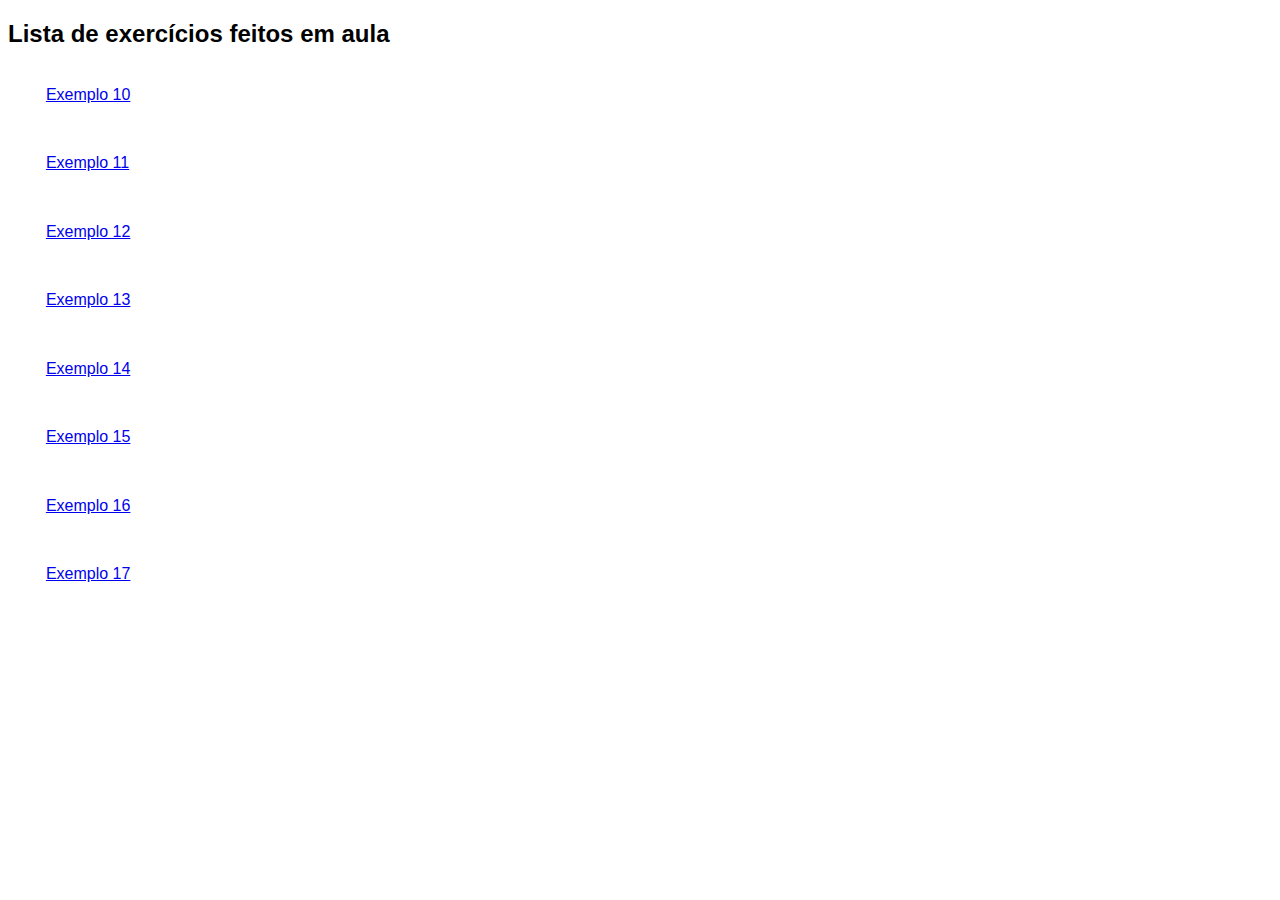
<file: index.html>
<!DOCTYPE html>
<html lang="en">
<head>
    <meta charset="UTF-8">
    <meta name="viewport" content="width=device-width, initial-scale=1.0">
    <title>Lista de exercícios feitos em aula</title>
    <link rel="stylesheet" href="style.css">
</head>
<body>
    <h2>Lista de exercícios feitos em aula</h2>
    <a href="exemplo10.html">Exemplo 10</a> 
    <a href="exemplo11.html">Exemplo 11</a> 
    <a href="exemplo12.html">Exemplo 12</a> 
    <a href="exemplo13.html">Exemplo 13</a> 
    <a href="exemplo14.html">Exemplo 14</a> 
    <a href="exemplo15.html">Exemplo 15</a> 
    <a href="exemplo16.html">Exemplo 16</a> 
    <a href="exemplo17.html">Exemplo 17</a>
</body>
</html>
</file>
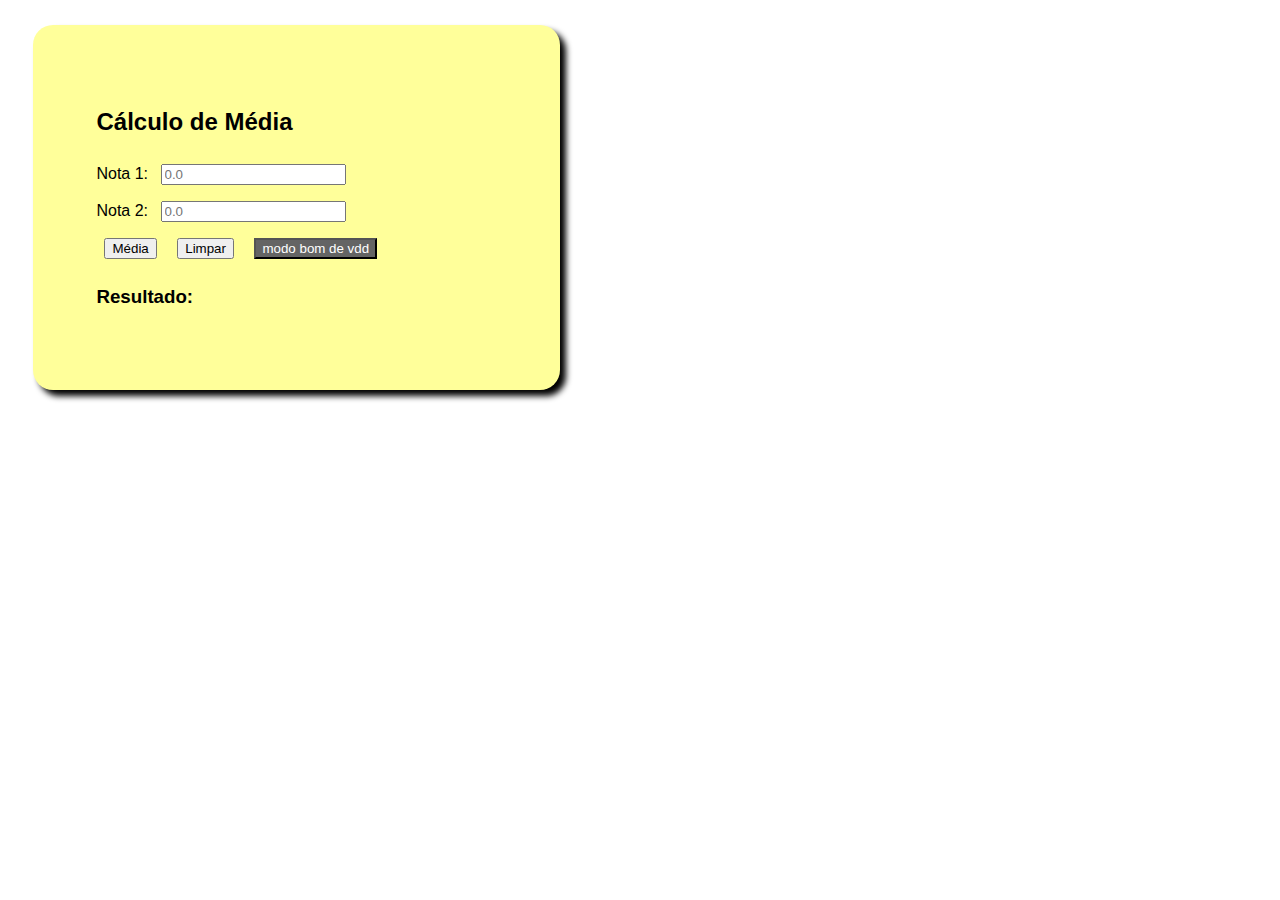
<file: exemplo10.html>
<!DOCTYPE html>
<html lang="en">
<head>
    <meta charset="UTF-8">
    <meta name="viewport" content="width=device-width, initial-scale=1.0">
    <title>Exemplo 10</title>
    <link rel="stylesheet" href="style.css">
</head>
<body>

    <div class ="main">
        <h2>Cálculo de Média</h2>
        <label for="nota1" name="nota1">Nota 1:</label>
        <input id="nota1" type="text" placeholder="0.0"> <br>
        <label for="nota2" name="nota2">Nota 2:</label>
        <input id="nota2" type="text" placeholder="0.0"> <br>
        <div>
            <button onclick="calcular();">Média</button>
            <button onclick="limpar();">Limpar</button>
            <button style="background-color: rgb(100, 100, 100); color: white;" onclick="aterarLayout();">modo bom de vdd</button>
        </div>
        <h3 class="result">Resultado:</h3>
    </div>
    <script>
        let modo = 0;
        function calcular(){
            const nota1 = parseFloat(document.getElementById("nota1").value);
            const nota2 = parseFloat(document.getElementById("nota2").value);
            let media = (nota1+nota2)/2;
            const resultado = document.getElementsByClassName("result");
            resultado[0].innerHTML = "Resultado: "+media;  
        }
        function limpar(){
            const caixa = document.getElementsByTagName("input");
            console.log(caixa);
            caixa[0].value = "";
            caixa[1].value = "";
            document.getElementsByClassName("result")[0].innerHTML = "Resultado:"
        }
        function aterarLayout(){
            const minhaDiv = document.getElementsByTagName("div")[0].style;
            const meuBotao = document.getElementsByTagName("button")[2].style;
            if(modo==0){
                minhaDiv.backgroundColor = "rgb(50, 50, 50)";
                minhaDiv.color = "white";
                meuBotao.backgroundColor = "white";
                meuBotao.color = "black";
                document.getElementsByTagName("button")[2].innerHTML = "modo ruim";
                modo=1;
            }else{
                minhaDiv.backgroundColor= "rgb(255, 255, 154)";
                meuBotao.backgroundColor = "rgb(100, 100, 100)";
                minhaDiv.color = "black";
                meuBotao.color = "white";
                document.getElementsByTagName("button")[2].innerHTML = "modo bom de verdade";
                modo=0;
            }
        }
    </script>
</body>
</html>
</file>
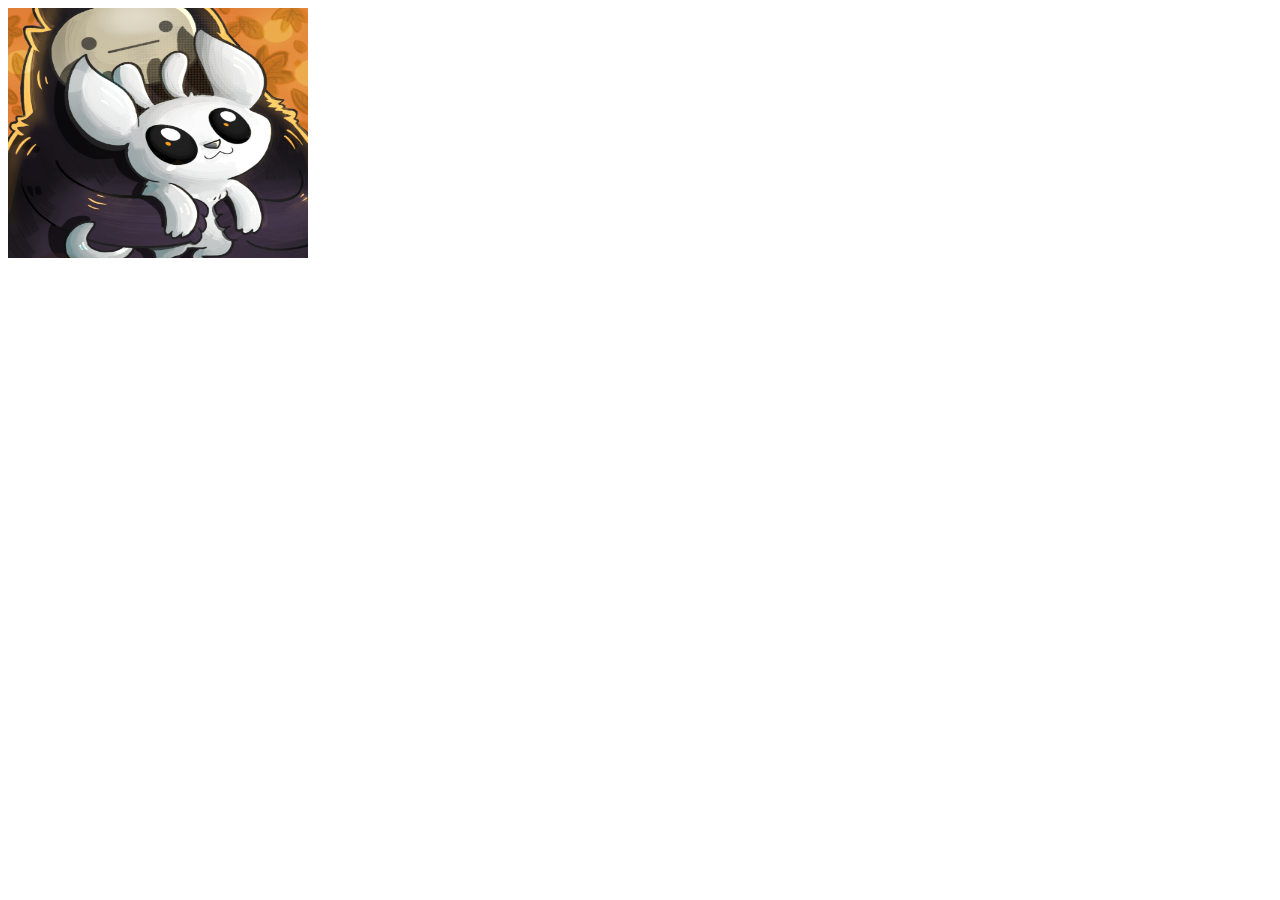
<file: exemplo11.html>
<!DOCTYPE html>
<html lang="en">
<head>
    <meta charset="UTF-8">
    <meta name="viewport" content="width=device-width, initial-scale=1.0">
    <title>Exemplo 11</title>
</head>
<body>
    <img onclick="trocar();" id="imagem" src="imagens/orinaru.png" width="300" height="250"  alt="ori :D"> <br> <br> <br>
    <script>
        let modo=0;
        function trocar(){
            if(modo==0){
                document.getElementById("imagem").src = "imagens/oriku.jpg";
                modo=1;
            }else{
                document.getElementById("imagem").src = "imagens/orinaru.png";
                modo=0;
            }
        }
    </script>
</body>
</html>
</file>
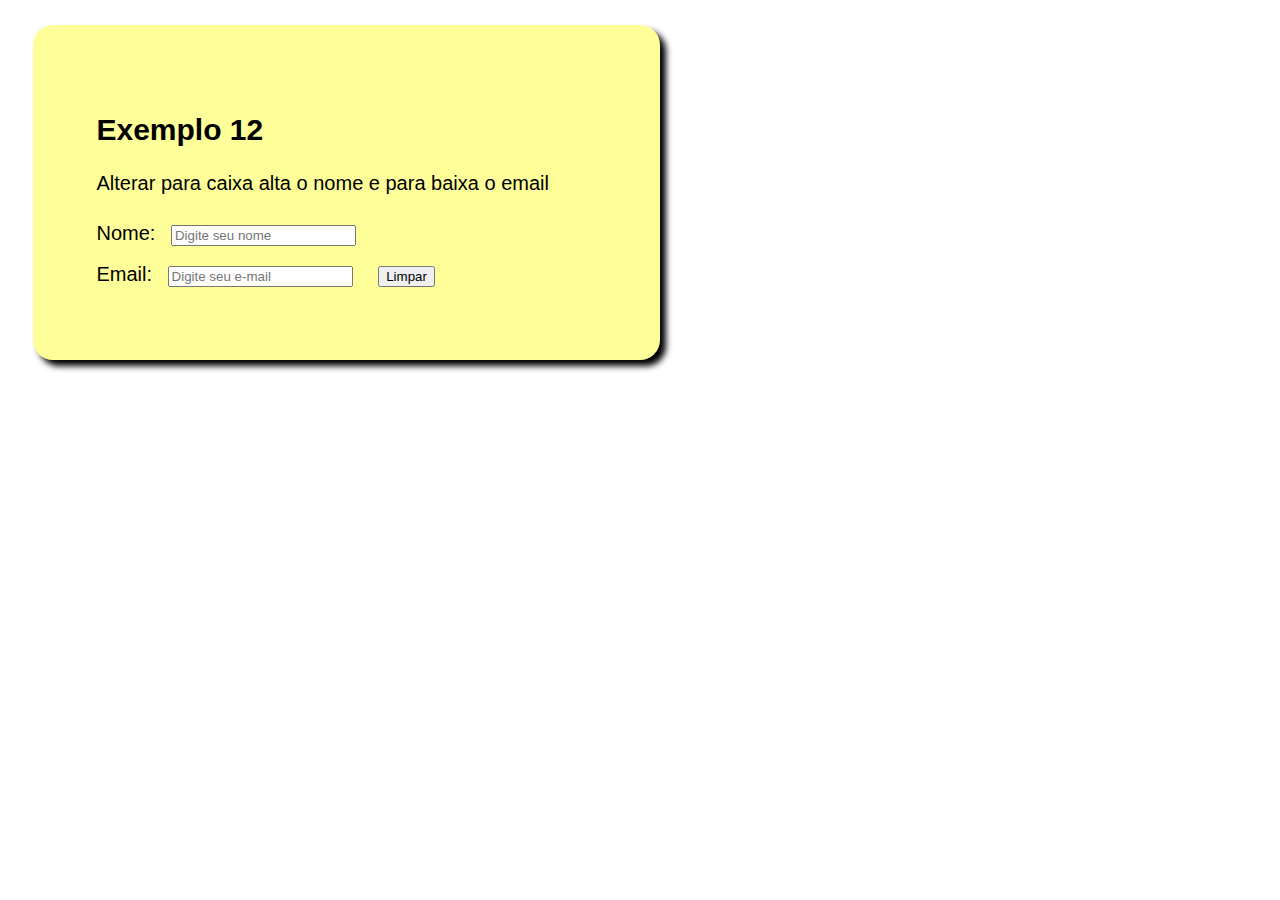
<file: exemplo12.html>
<!DOCTYPE html>
<html lang="en">
<head>
    <meta charset="UTF-8">
    <meta name="viewport" content="width=device-width, initial-scale=1.0">
    <title>Exemplo 12</title>
    <link rel="stylesheet" href="style.css">
</head>
<body style="font-size: 15pt;">
    <div class="main" style="width: 500px;">
        <h2>Exemplo 12</h2>
        <p>Alterar para caixa alta o nome e para baixa o email</p>
        <label for="caixa">Nome:</label>
        <input id="caixa" type="text" placeholder="Digite seu nome" onchange="mudarTexto();"> <br>
        <label for="email">Email:</label>
        <input id="email" type="text" placeholder="Digite seu e-mail" onchange="mudarEmail();">
        <input type="button" value="Limpar" onclick="limpar();">
    </div>
    <script>
        function mudarTexto() {
            const texto = document.getElementById("caixa");
            texto.value = texto.value.toUpperCase(); 
        }
        function mudarEmail() {
            const email = document.getElementById("email");
            email.value = email.value.toLowerCase(); 
        }
        function limpar() {
            document.getElementById("caixa").value = "";
            document.getElementById("email").value = "";
        }
    </script>
</body>
</html>
</file>
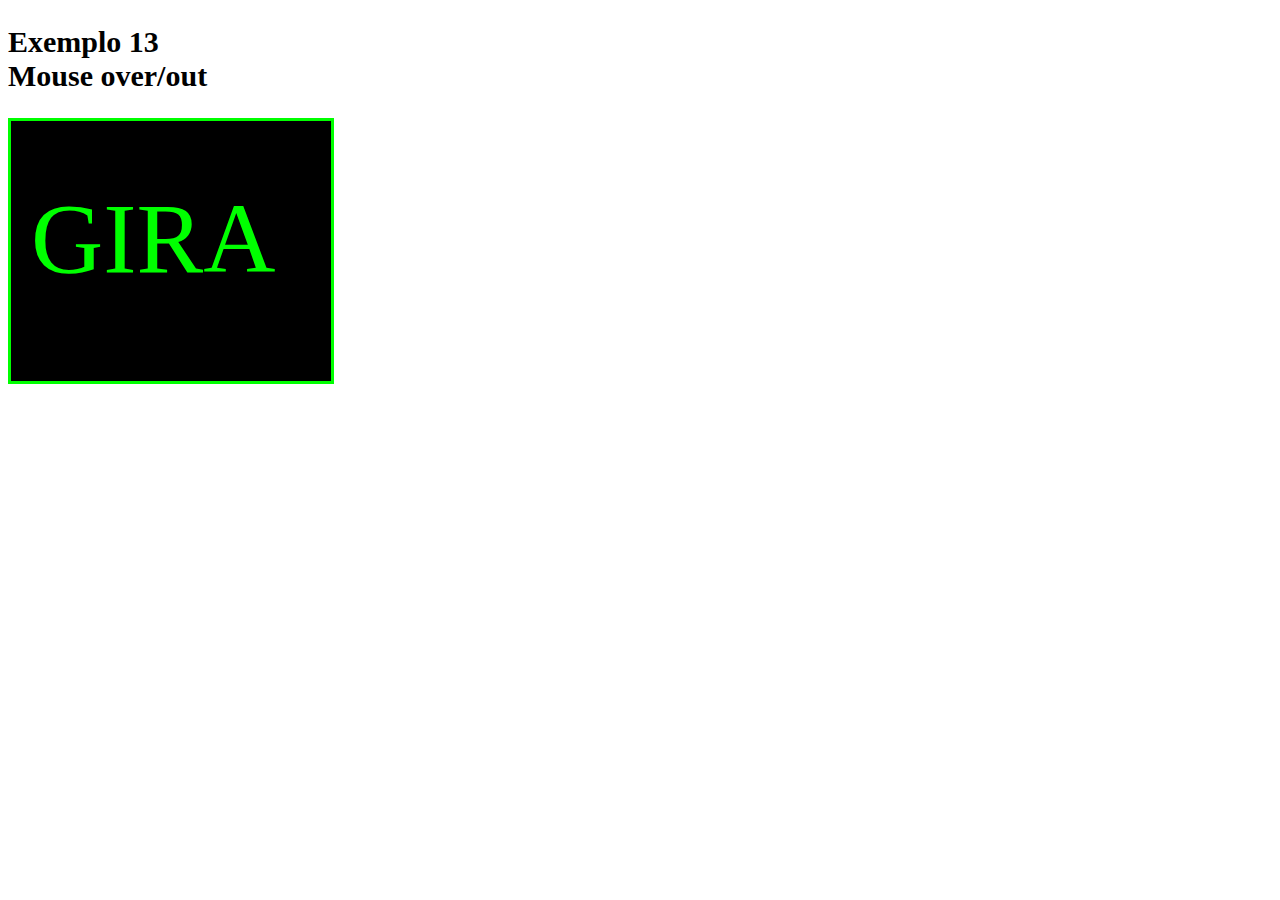
<file: exemplo13.html>
<!DOCTYPE html>
<html lang="en">
<head>
    <meta charset="UTF-8">
    <meta name="viewport" content="width=device-width, initial-scale=1.0">
    <title>Exemplo 13</title>
</head>
<body style="font-size: 15pt;">
    <h2>Exemplo 13 <br> Mouse over/out</h2>

    <div onmouseover="gira(this);" onmouseout="aspas(this);" style="background-color: rgb(0, 0, 0);width: 300px;height: 200px;color: rgb(0, 255, 0);font-size: 100px;padding-top: 60px;padding-left: 20px;border: 3px solid rgb(0, 255, 0)">
        GIRA
    </div>
    <script>
        function gira(obj){
            obj.innerHTML = "ASPAS";
            obj.style.width = "650px";
            obj.style.fontSize = "200px";
            obj.style.paddingTop = "15px";
        }
        function aspas(obj){
            obj.innerHTML = "GIRA";
            obj.style.width = "300px"
            obj.style.fontSize = "100px";
            obj.style.paddingTop = "60px";
        }
    </script>
</body>
</html>
</file>
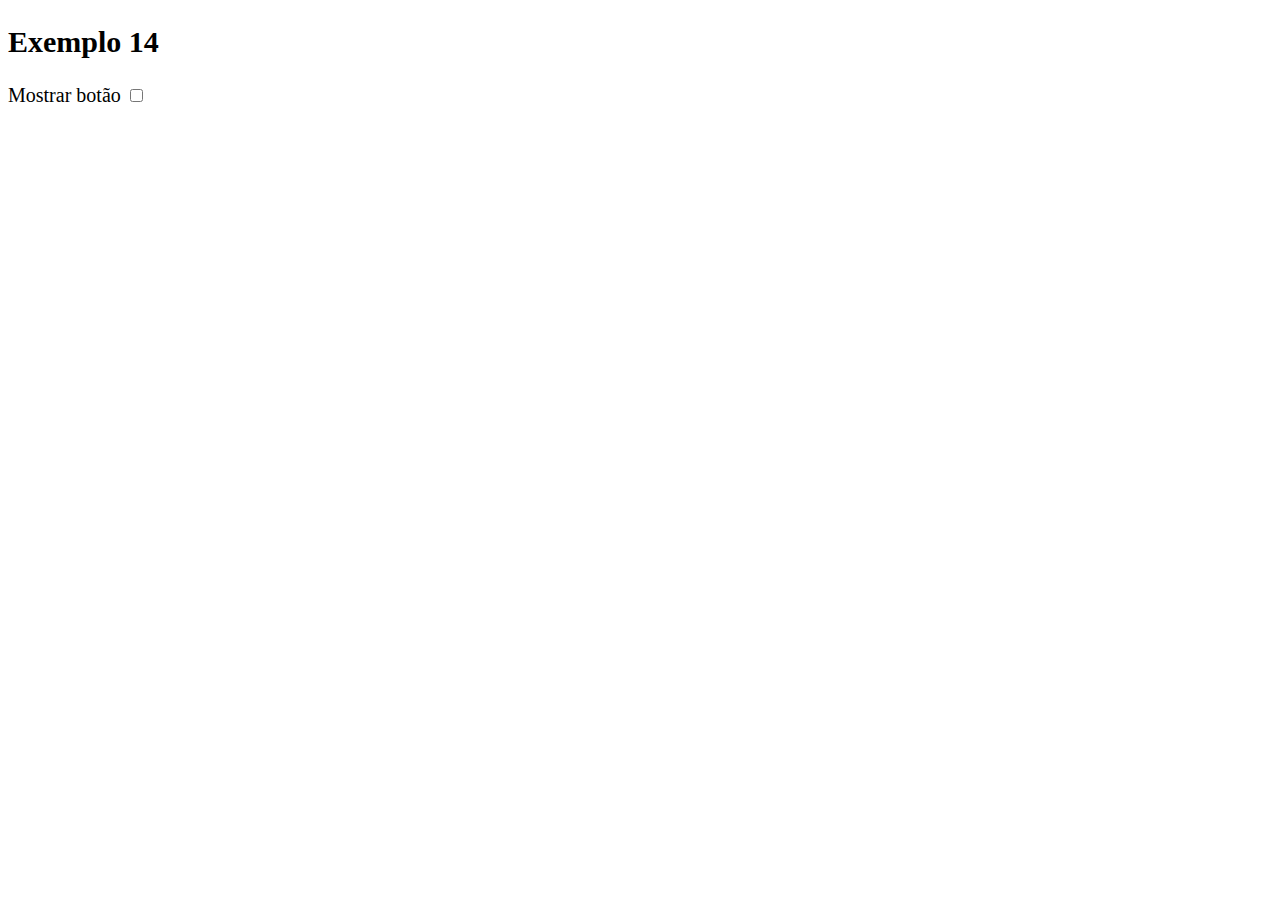
<file: exemplo14.html>
<!DOCTYPE html>
<html lang="en">
<head>
    <meta charset="UTF-8">
    <meta name="viewport" content="width=device-width, initial-scale=1.0">
    <title>Exemplo 14</title>
</head>
<body style="font-size: 15pt;">
    <h2>Exemplo 14</h2>
    <label for="caixa">Mostrar botão</label>
    <input onclick="adicionar();" id="caixa" type="checkbox"><br>
    <button style="font-size: 12pt;display: none;">Aperta ai </button>
    <script>
        function adicionar(){
            const marcado = document.getElementById("caixa").checked;
            console.log(marcado);
            const botao = document.getElementsByTagName("button")[0];
            botao.addEventListener("click",function(){
                const divi = document.createElement("div");
                const imagem = document.createElement("img"); 
                imagem.src = "imagens/orinaru.png";
                divi.appendChild(imagem);
                document.body.appendChild(divi);
                const im = document.getElementsByTagName("img")[0];
            im.addEventListener("click", function() {
                divi.remove(im); 
            });
            });
            
            if(marcado)
                botao.style.display = "inline";
            else
                botao.style.display = "none";
        }
    </script>
</body>
</html>
</file>
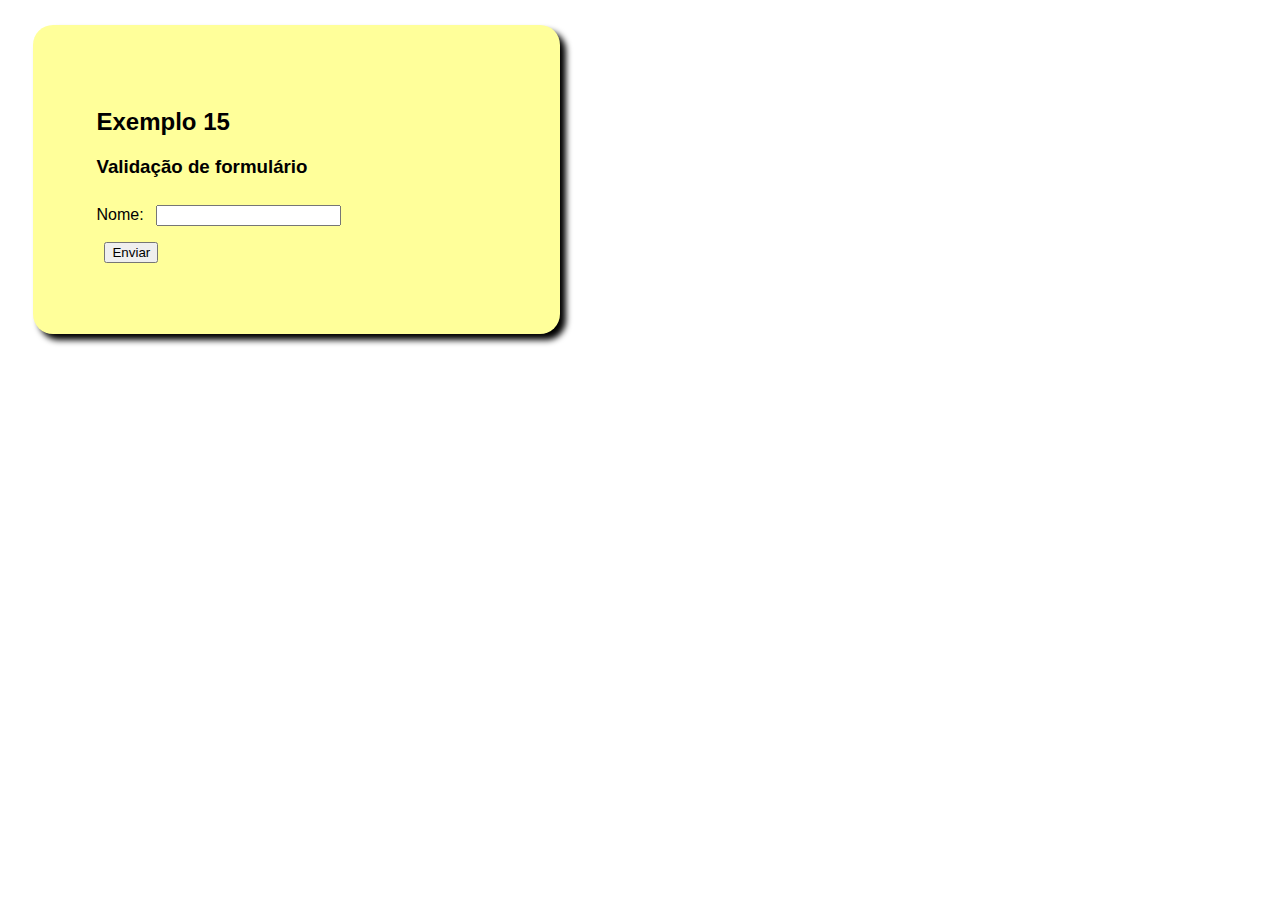
<file: exemplo15.html>
<!DOCTYPE html>
<html lang="en">
<head>
    <meta charset="UTF-8">
    <meta name="viewport" content="width=device-width, initial-scale=1.0">
    <title>Exemplo 15</title>
    <link rel="stylesheet" href="style.css">
</head>
<body>
    <div class="main">   
        <h2>Exemplo 15 </h2>
        <h3>Validação de formulário</h3>
        <form name="formulario" action="cadastro.php" onsubmit="return validarFormulario();" method="post">
            <label for="nome">Nome:</label>
            <input name="nome" id="nome" type="text"> <br>
            <input id="enviar" type="submit" value="Enviar">
        </form>
    </div>
    <script>
        function validarFormulario() {
            let dados = document.forms["formulario"]["nome"].value;
            if (dados == "") {
                alert("Preencha o nome corretamente!");
            return false;
        }
    }
    </script>
</body>
</html>
</file>
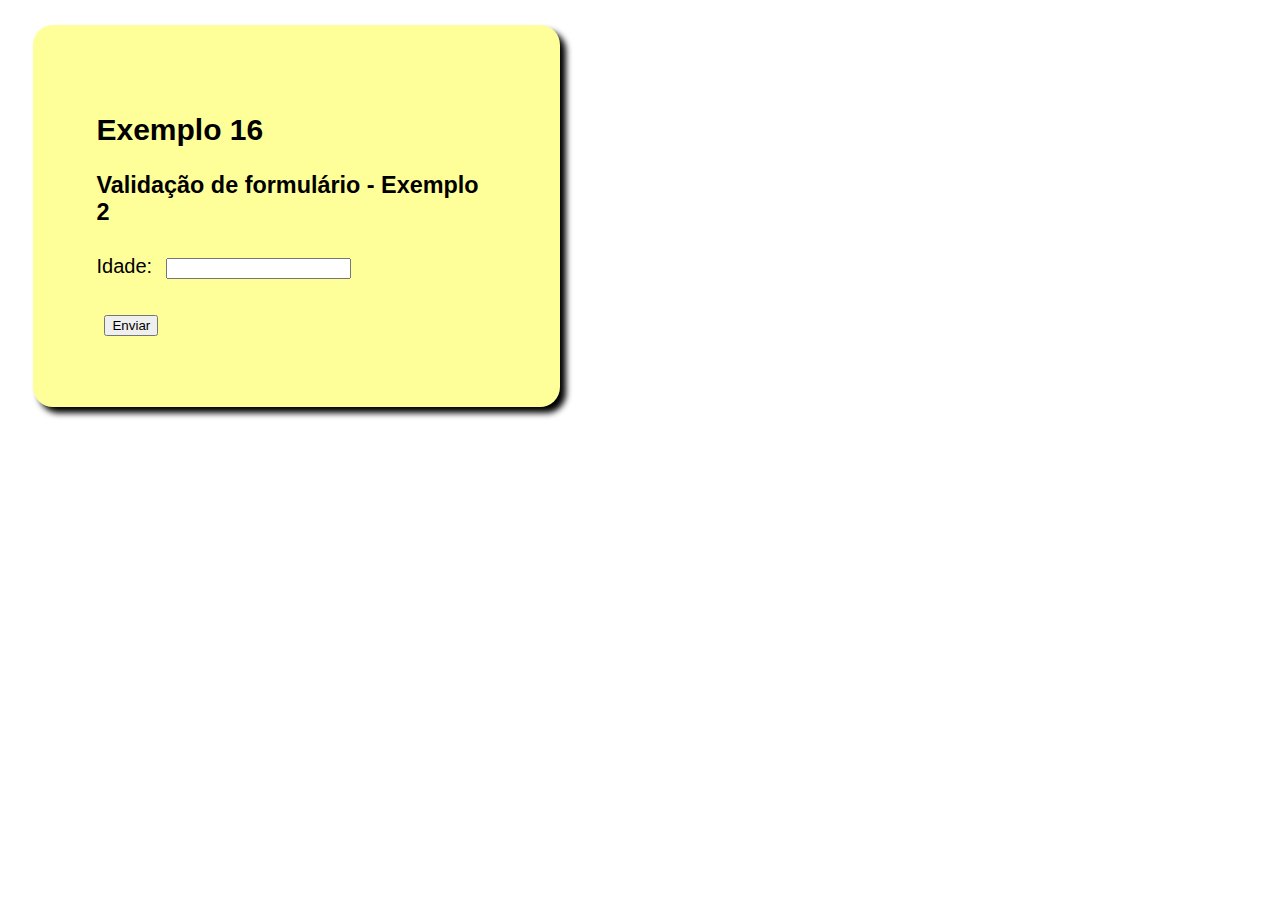
<file: exemplo16.html>
<!DOCTYPE html>
<html lang="en">
<head>
    <meta charset="UTF-8">
    <meta name="viewport" content="width=device-width, initial-scale=1.0">
    <title>Exemplo 15</title>
    <link rel="stylesheet" href="style.css">
</head>
<body style="font-size: 15pt;">
    <div class="main">
        <h2>Exemplo 16 </h2>
        <h3>Validação de formulário - Exemplo 2</h3>
        <div>
            <label for="idade">Idade:</label>
            <input name="idade" id="idade" type="text"> <br>
            <p id="msg" style="color: rgb(30, 156, 210);"></p>
            <button id="enviar" onclick="validar();">Enviar</button>
        </div> 
    </div>
    <script>
        function validar(){
            const id = document.getElementById("idade").value;
            let texto;
            if(isNaN(id) || id<1 || id>130)
                texto = "É um dinossauro é? coloca essa idade direito!";
            else
                texto = "Aceito!";
            
            document.getElementById("msg").innerHTML = texto;
        }
    </script>
</body>
</html>
</file>
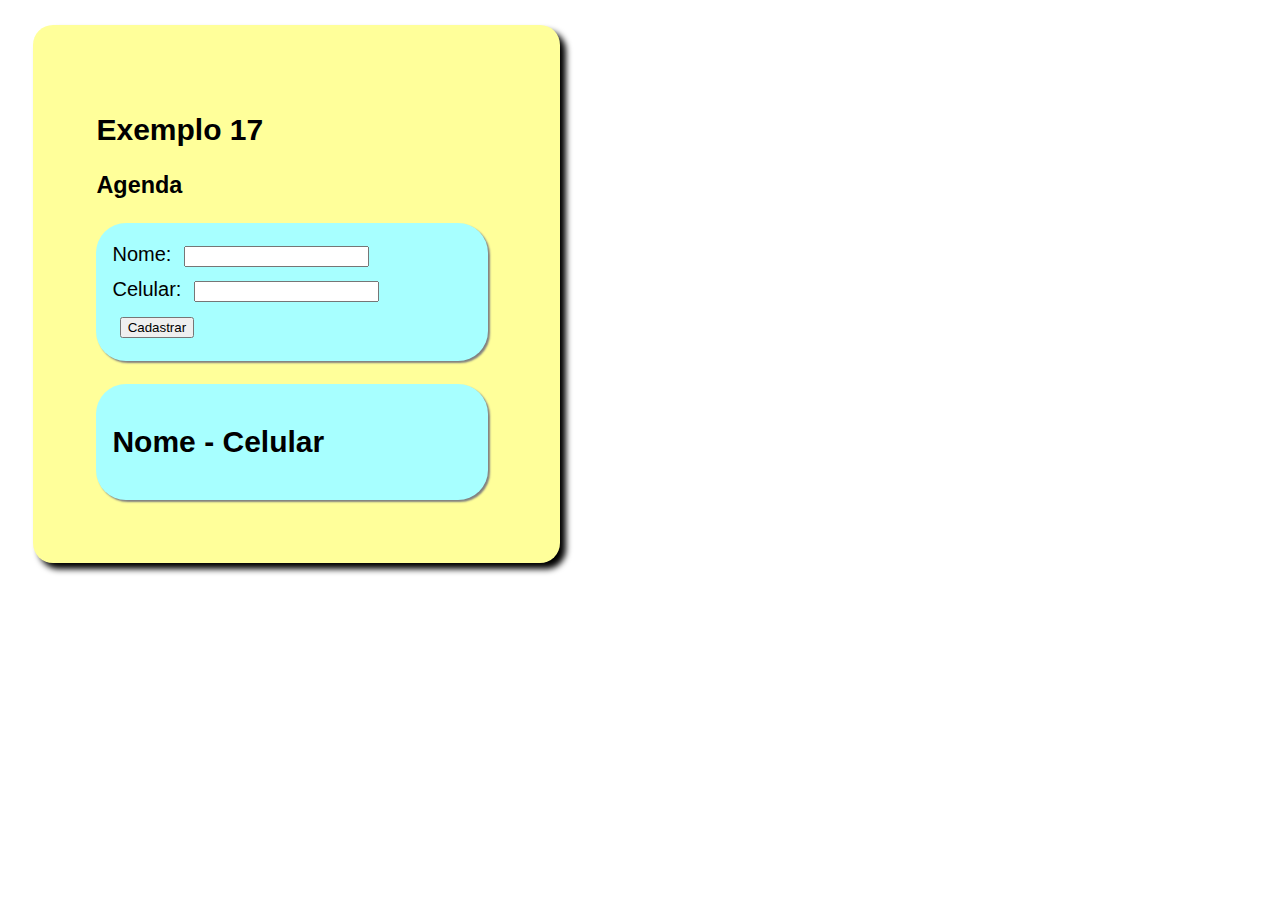
<file: exemplo17.html>
<!DOCTYPE html>
<html lang="en">
<head>
    <meta charset="UTF-8">
    <meta name="viewport" content="width=device-width, initial-scale=1.0">
    <title>Exemplo 15</title>
   <link rel="stylesheet" href="style.css">
</head>
<body style="font-size: 15pt;">
    <div class="main">
        <h2>Exemplo 17 </h2>
        <h3>Agenda</h3>
        <div class="sec">
            <label for="Nome">Nome:</label>
            <input name="nome" id="nome" type="text"> <br>
            <label for="cel">Celular:</label>
            <input name="cel" id="cel" type="text"> <br>
            <button id="cadastrar" onclick="cadastrar();">Cadastrar</button>
        </div> <br>
        <div id="dados" class="sec">
            <h2>Nome       -     Celular</h2>
        </div>
    </div>
    <script>
        function cadastrar(){
            const n = document.getElementById("nome").value;
            const c = document.getElementById("cel").value;
            const d = document.getElementById("dados");
            const h3 = document.createElement("h3");
            h3.innerHTML = n + " - " + c;
            d.appendChild(h3);
            document.getElementById("nome").value = "";
            document.getElementById("cel").value = "";
        }
    </script>
</body>
</html>
</file>
<file: style.css>
* {
    font-family: sans-serif;
}

.main {
    width: 400px;
    padding: 5%;
    display: block;
    background: rgb(255, 255, 154);
    margin: 2%;
    border-radius: 20px;
    box-shadow: 6px 6px 6px black;
}

.sec {
    background: rgb(167, 255, 255);
    padding: 4%;
    width: 90%;
    border-radius: 30px;
    box-shadow: 2px 2px 2px grey;
}

button {
    margin: 2%;
}

input {
    margin: 2%;
}

a{
    display: block;
    padding: 1%;
    margin: 2%;
}
a:visited{
    color: purple;
}
a:hover{
    color: rgb(255, 255, 154);
}
</file>
